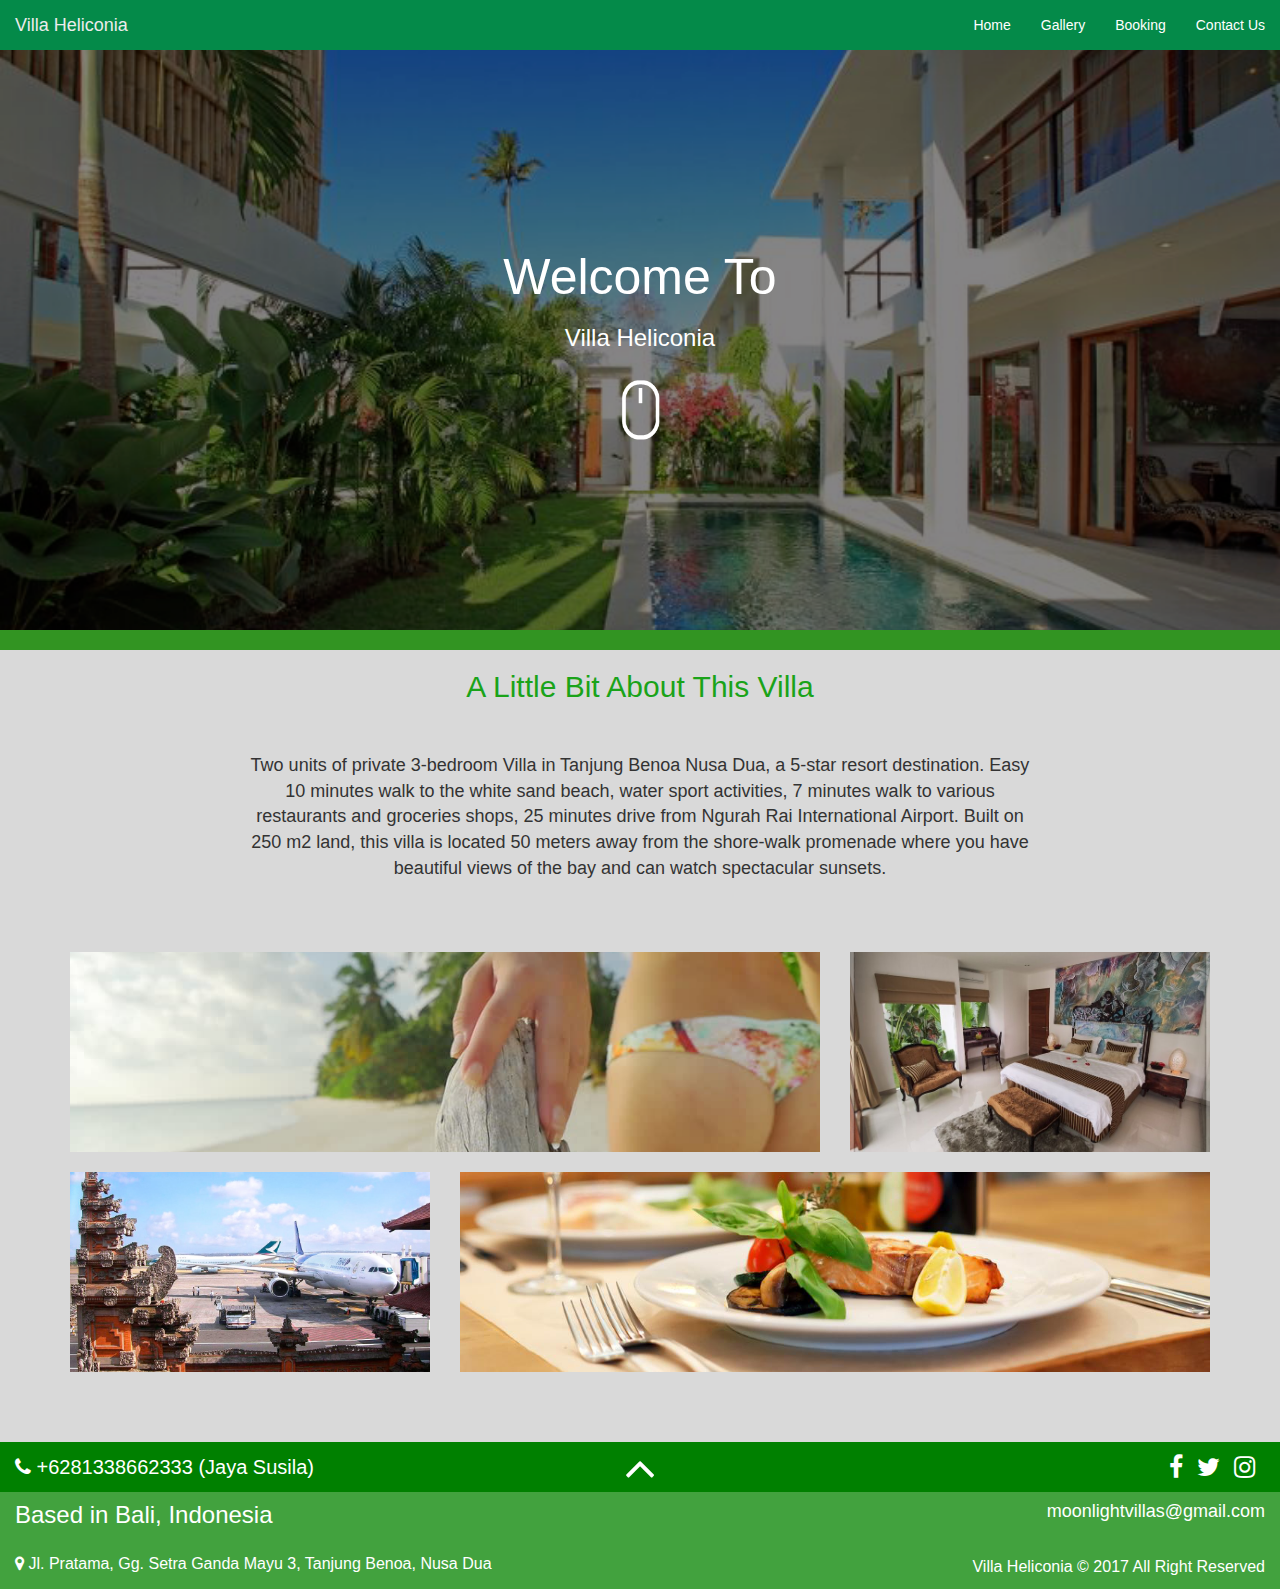
<file: index.html>
<!DOCTYPE html>
<html lang="en">
  <head>
    <meta charset="utf-8">
	<meta http-equiv="X-UA-Compatible" content="IE=edge">
	<meta name="viewport" content="width=device-width, initial-scale=1">
    <title>Untitled Document</title>
    <!-- Bootstrap -->
	<link href="css/bootstrap.css" rel="stylesheet">
	<link rel="stylesheet" href="css/style.css">
	<link rel="stylesheet" href="css/font-awesome.css">
	<link rel="stylesheet" href="css/font-awesome.min.css">
  </head>
  <body>
  
  	<header>
		<nav class="navbar navbar-default navbar-fixed-top">
				<div class="navbar-header">
				
					<button type="button" class="navbar-toggle" data-toggle="collapse" data-target="#menu">
						<span class="icon-bar"></span>
						<span class="icon-bar"></span>
						<span class="icon-bar"></span>
					</button>
				
					<a href="#" class="navbar-brand">Villa Heliconia</a>
				</div>
				
				<div class="collapse navbar-collapse" id="menu">
					<ul class="nav navbar-nav">
						<li><a href="#">Home</a></li>
						<li><a href="#">Gallery</a></li>
						<li><a href="#">Booking</a></li>
						<li><a href="#">Contact Us</a></li>
					</ul>
				</div>	
		</nav>
	</header>
	
	<div class="container-fluid header">
		<div class="row">
			<div class="col-md-12 header-desc">
				<h1>Welcome To</h1>
				<h3>Villa Heliconia</h3>
				<div class="scrolldown">
					<a href="#desc"><img src="image/mouse.gif"></a>
				</div>
			</div>
		</div>
	</div>
	
	<div class="container deskripsi" id="desc">
		<div class="row">
			<div class="col-md-12 text-desc">
				<h2>A Little Bit About This Villa</h2>
				<p>Two units of private 3-bedroom Villa in Tanjung Benoa Nusa Dua, a 5-star resort destination. Easy 10 minutes walk to the white sand beach, water sport activities, 7 minutes walk to various restaurants and groceries shops, 25 minutes drive from Ngurah Rai International Airport. 
				Built on 250 m2 land, this villa is located 50 meters away from the shore-walk promenade where you have beautiful views of the bay and can watch spectacular sunsets.</p>
			</div>
		</div>
		<div class="row">
			<div class="col-md-8 col-sm-8">
				<div class="white-sand">
					<div class="hover">
						<h3>Easy 10 minutes walk to the white sand beach</h3>
					</div>
				</div>
			</div>
			<div class="col-md-4 col-sm-4">
				<div class="room">
					<div class="hover">
						<h3>Two units of private 3-bedroom Villa</h3>
					</div>
				</div>
			</div>
			<div class="col-md-4 col-sm-4">
				<div class="airport">
					<div class="hover">
						<h3>25 minutes drive from Airport</h3>
					</div>
				</div>
			</div>
			<div class="col-md-8 col-sm-8">
				<div class="restaurant">
					<div class="hover">
						<h3>7 minutes walk to various restaurants and groceries shops</h3>
					</div>
				</div>
			</div>
		</div>
	</div>
 	
  	<div class="container-fluid footer">
  		<div class="row footer-atas">
  			<div class="col-md-4 text-left">
  				<div class="telpon">
  					<p><i class="fa fa-phone"></i> +6281338662333 (Jaya Susila)</p>
  				</div>
  			</div>
  			<div class="col-md-4 text-center">
  				<div class="panah">
  					<p><a href="#"><i class="fa fa-angle-up"></i></a></p>
  				</div>
  			</div>
  			<div class="col-md-4 text-right">
  				<div class="sosmed">
  					<ul>
  						<li><a href="#"><i class="fa fa-facebook"></i></a></li>
  						<li><a href="#"><i class="fa fa-twitter"></i></a></li>
  						<li><a href="#"><i class="fa fa-instagram"></i></a></li>
  					</ul>
  				</div>
  			</div>
  		</div>
  		<div class="row footer-bawah">
  			<div class="col-md-6 text-left">
  				<div class="alamat">
  					<h3>Based in Bali, Indonesia</h3>
  					<p><i class="fa fa-map-marker"></i> Jl. Pratama, Gg. Setra Ganda Mayu 3, Tanjung Benoa, Nusa Dua</p>
  				</div>
  			</div>
  			<div class="col-md-6 text-right">
  				<div class="email">
  					<h4>moonlightvillas@gmail.com</h4>
  					<p>Villa Heliconia © 2017 All Right Reserved</p>
  				</div>
  			</div>
  		</div>
  	</div>
  
  
	<!-- jQuery (necessary for Bootstrap's JavaScript plugins) --> 
	<script src="js/jquery-1.11.3.min.js"></script>
	<!-- Include all compiled plugins (below), or include individual files as needed --> 
	<script src="js/bootstrap.js"></script>
	<script src="js/smoothslider.js"></script>
  </body>
</html>
</file>
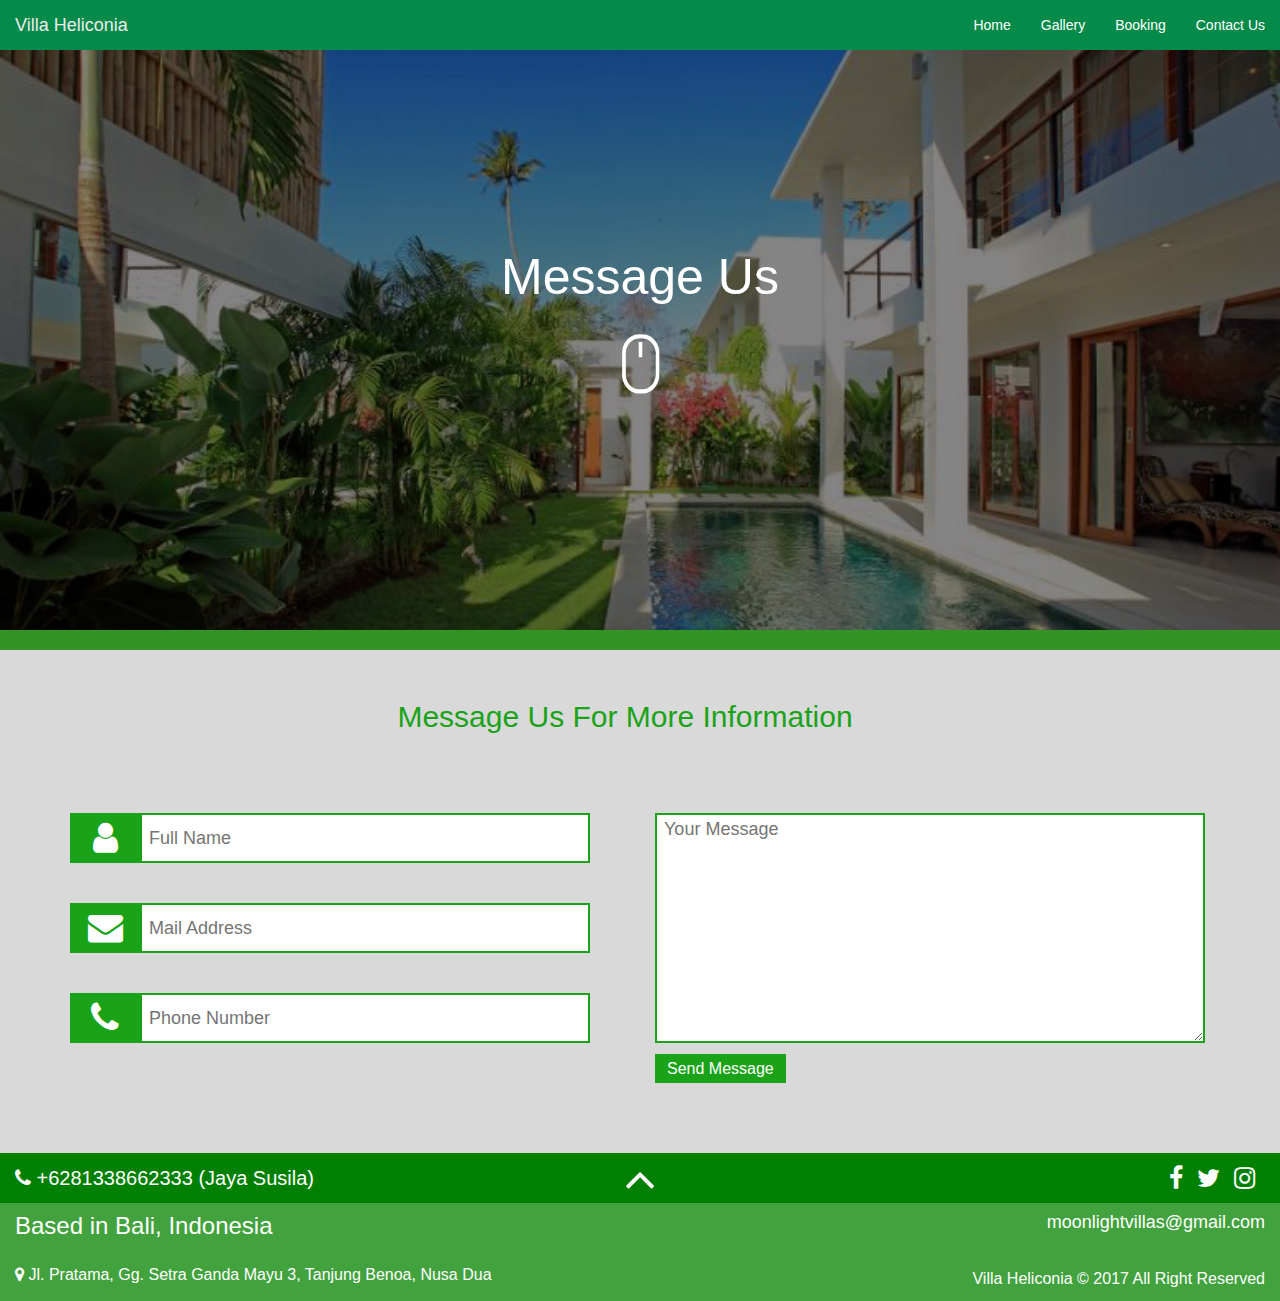
<file: contact us.html>
<!DOCTYPE html>
<html lang="en">
  <head>
    <meta charset="utf-8">
	<meta http-equiv="X-UA-Compatible" content="IE=edge">
	<meta name="viewport" content="width=device-width, initial-scale=1">
    <title>Untitled Document</title>
    <!-- Bootstrap -->
	<link href="css/bootstrap.css" rel="stylesheet">
	<link rel="stylesheet" href="css/contact.css">
	<link rel="stylesheet" href="css/font-awesome.css">
	<link rel="stylesheet" href="css/font-awesome.min.css">
  </head>
  <body>
  
  	<header>
		<nav class="navbar navbar-default navbar-fixed-top">
				<div class="navbar-header">
				
					<button type="button" class="navbar-toggle" data-toggle="collapse" data-target="#menu">
						<span class="icon-bar"></span>
						<span class="icon-bar"></span>
						<span class="icon-bar"></span>
					</button>
				
					<a href="#" class="navbar-brand">Villa Heliconia</a>
				</div>
				
				<div class="collapse navbar-collapse" id="menu">
					<ul class="nav navbar-nav">
						<li><a href="#">Home</a></li>
						<li><a href="#">Gallery</a></li>
						<li><a href="#">Booking</a></li>
						<li><a href="#">Contact Us</a></li>
					</ul>
				</div>	
		</nav>
	</header>
	
	<div class="container-fluid header">
		<div class="row">
			<div class="col-md-12 header-desc">
				<h1>Message Us</h1>
				<div class="scrolldown">
					<a href="#"><img src="image/mouse.gif"></a>
				</div>
			</div>
		</div>
	</div>
	
	<div class="container isi">
		<div class="row text-center col-md-12 judul">
			<h2>Message Us For More Information</h2>
		</div>
		<div class="row">
			<div class="col-md-6 form-pesan">
				<div class="bungkus-form">
					<div class="icon text-center">
						<i class="fa fa-user"></i>
					</div>
					<div class="input">
						<input type="text" placeholder=" Full Name">
					</div>
				</div>
				<div class="bungkus-form">
					<div class="icon text-center">
						<i class="fa fa-envelope"></i>
					</div>
					<div class="input">
						<input type="text" placeholder=" Mail Address">
					</div>
				</div>
				<div class="bungkus-form">
					<div class="icon text-center">
						<i class="fa fa-phone"></i>
					</div>
					<div class="input">
						<input type="text" placeholder=" Phone Number">
					</div>
				</div>
			</div>
			<div class="col-md-6 form-kirm">
				<div class="bungkus-kirim">
					<textarea placeholder=" Your Message"></textarea>
				</div>
				<div class="tombol">
					<a href="#">Send Message</a>
				</div>
			</div>
		</div>
	</div>
 	
  	<div class="container-fluid footer">
  		<div class="row footer-atas">
  			<div class="col-md-4 text-left">
  				<div class="telpon">
  					<p><i class="fa fa-phone"></i> +6281338662333 (Jaya Susila)</p>
  				</div>
  			</div>
  			<div class="col-md-4 text-center">
  				<div class="panah">
  					<p><a href="#"><i class="fa fa-angle-up"></i></a></p>
  				</div>
  			</div>
  			<div class="col-md-4 text-right">
  				<div class="sosmed">
  					<ul>
  						<li><a href="#"><i class="fa fa-facebook"></i></a></li>
  						<li><a href="#"><i class="fa fa-twitter"></i></a></li>
  						<li><a href="#"><i class="fa fa-instagram"></i></a></li>
  					</ul>
  				</div>
  			</div>
  		</div>
  		<div class="row footer-bawah">
  			<div class="col-md-6 text-left">
  				<div class="alamat">
  					<h3>Based in Bali, Indonesia</h3>
  					<p><i class="fa fa-map-marker"></i> Jl. Pratama, Gg. Setra Ganda Mayu 3, Tanjung Benoa, Nusa Dua</p>
  				</div>
  			</div>
  			<div class="col-md-6 text-right">
  				<div class="email">
  					<h4>moonlightvillas@gmail.com</h4>
  					<p>Villa Heliconia © 2017 All Right Reserved</p>
  				</div>
  			</div>
  		</div>
  	</div>
  
  
	<!-- jQuery (necessary for Bootstrap's JavaScript plugins) --> 
	<script src="js/jquery-1.11.3.min.js"></script>
	<!-- Include all compiled plugins (below), or include individual files as needed --> 
	<script src="js/bootstrap.js"></script>
	<script src="js/smoothslider.js"></script>
  </body>
</html>
</file>
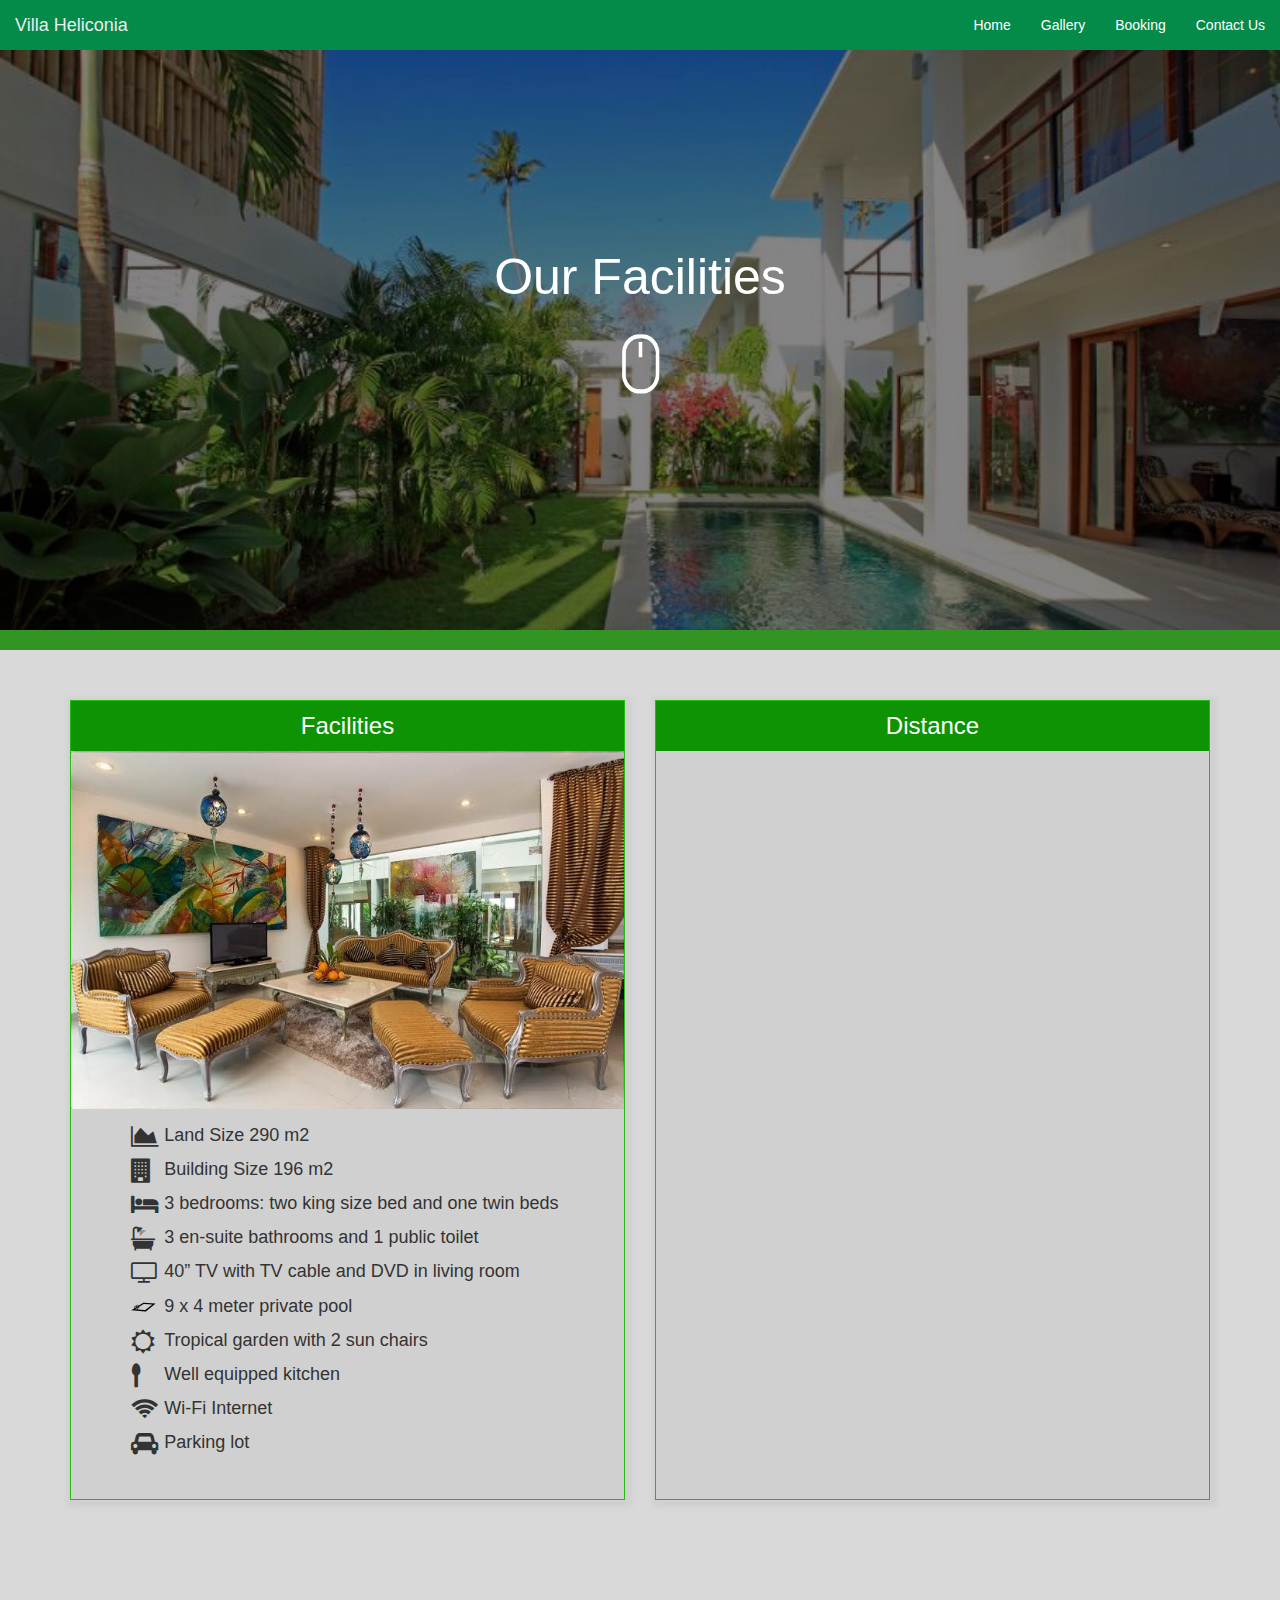
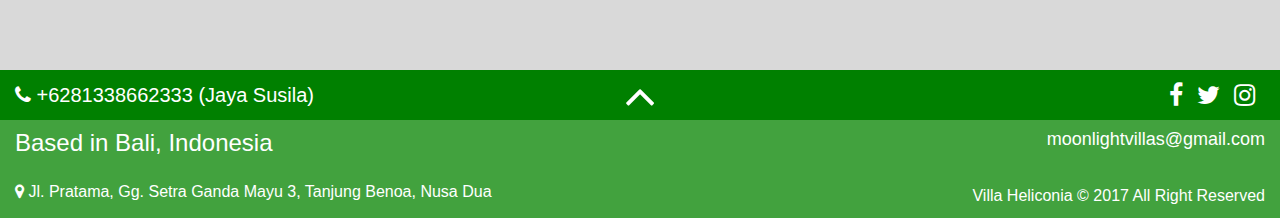
<file: facilities.html>
<!DOCTYPE html>
<html lang="en">
  <head>
    <meta charset="utf-8">
	<meta http-equiv="X-UA-Compatible" content="IE=edge">
	<meta name="viewport" content="width=device-width, initial-scale=1">
    <title>Untitled Document</title>
    <!-- Bootstrap -->
	<link href="css/bootstrap.css" rel="stylesheet">
	<link rel="stylesheet" href="css/style.css">
	<link rel="stylesheet" href="css/facilities.css">
	<link rel="stylesheet" href="css/font-awesome.css">
	<link rel="stylesheet" href="css/font-awesome.min.css">
  </head>
  <body>
  
  	<header>
		<nav class="navbar navbar-default navbar-fixed-top">
				<div class="navbar-header">
				
					<button type="button" class="navbar-toggle" data-toggle="collapse" data-target="#menu">
						<span class="icon-bar"></span>
						<span class="icon-bar"></span>
						<span class="icon-bar"></span>
					</button>
				
					<a href="#" class="navbar-brand">Villa Heliconia</a>
				</div>
				
				<div class="collapse navbar-collapse" id="menu">
					<ul class="nav navbar-nav">
						<li><a href="#">Home</a></li>
						<li><a href="#">Gallery</a></li>
						<li><a href="#">Booking</a></li>
						<li><a href="#">Contact Us</a></li>
					</ul>
				</div>	
		</nav>
	</header>
	
	<div class="container-fluid header">
		<div class="row">
			<div class="col-md-12 header-desc">
				<h1>Our Facilities</h1>
				<div class="scrolldown">
					<a href="#desc"><img src="image/mouse.gif"></a>
				</div>
			</div>
		</div>
	</div>
	
	<div class="container facilities">
		<div class="row">
			<div class="col-md-6">
				<div class="kotak">
					<div class="capt">
						<h3>Facilities</h3>
					</div>
					<img src="image/unnamed-3.jpg" class="img-responsive">
					<table>
						<tr>
							<td><i class="fa fa-area-chart"></i></td>
							<td>Land Size 290 m2</td>
						</tr>
						<tr>
							<td><i class="fa fa-building"></i></td>
							<td>Building Size 196 m2</td>
						</tr>
						<tr>
							<td><i class="fa fa-bed"></i></td>
							<td>3 bedrooms: two king size bed and one twin beds</td>
						</tr>
						<tr>
							<td><i class="fa fa-bath"></i></td>
							<td>3 en-suite bathrooms and 1 public toilet</td>
						</tr>
						<tr>
							<td><i class="fa fa-tv"></i></td>
							<td>40” TV with TV cable and DVD in living room</td>
						</tr>
						<tr>
							<td><img src="image/95943-200.png" class="pool"></td>
							<td>9 x 4 meter private pool</td>
						</tr>
						<tr>
							<td><i class="fa fa-sun-o"></i></td>
							<td>Tropical garden with 2 sun chairs</td>
						</tr>
						<tr>
							<td><i class="fa fa-spoon"></i></td>
							<td>Well equipped kitchen</td>
						</tr>
						<tr>
							<td><i class="fa fa-wifi"></i></td>
							<td>Wi-Fi Internet</td>
						</tr>
						<tr>
							<td><i class="fa fa-car"></i></td>
							<td>Parking lot</td>
						</tr>
					</table>
				</div>
			</div>
			<div class="col-md-6">
				<div class="kotak">
					<div class="capt">
						<h3>Distance</h3>
					</div>
				</div>
			</div>
		</div>
	</div>
	
 	
  	<div class="container-fluid footer">
  		<div class="row footer-atas">
  			<div class="col-md-4 text-left">
  				<div class="telpon">
  					<p><i class="fa fa-phone"></i> +6281338662333 (Jaya Susila)</p>
  				</div>
  			</div>
  			<div class="col-md-4 text-center">
  				<div class="panah">
  					<p><a href="#"><i class="fa fa-angle-up"></i></a></p>
  				</div>
  			</div>
  			<div class="col-md-4 text-right">
  				<div class="sosmed">
  					<ul>
  						<li><a href="#"><i class="fa fa-facebook"></i></a></li>
  						<li><a href="#"><i class="fa fa-twitter"></i></a></li>
  						<li><a href="#"><i class="fa fa-instagram"></i></a></li>
  					</ul>
  				</div>
  			</div>
  		</div>
  		<div class="row footer-bawah">
  			<div class="col-md-6 text-left">
  				<div class="alamat">
  					<h3>Based in Bali, Indonesia</h3>
  					<p><i class="fa fa-map-marker"></i> Jl. Pratama, Gg. Setra Ganda Mayu 3, Tanjung Benoa, Nusa Dua</p>
  				</div>
  			</div>
  			<div class="col-md-6 text-right">
  				<div class="email">
  					<h4>moonlightvillas@gmail.com</h4>
  					<p>Villa Heliconia © 2017 All Right Reserved</p>
  				</div>
  			</div>
  		</div>
  	</div>
  
  
	<!-- jQuery (necessary for Bootstrap's JavaScript plugins) --> 
	<script src="js/jquery-1.11.3.min.js"></script>
	<!-- Include all compiled plugins (below), or include individual files as needed --> 
	<script src="js/bootstrap.js"></script>
	<script src="js/smoothslider.js"></script>
  </body>
</html>
</file>
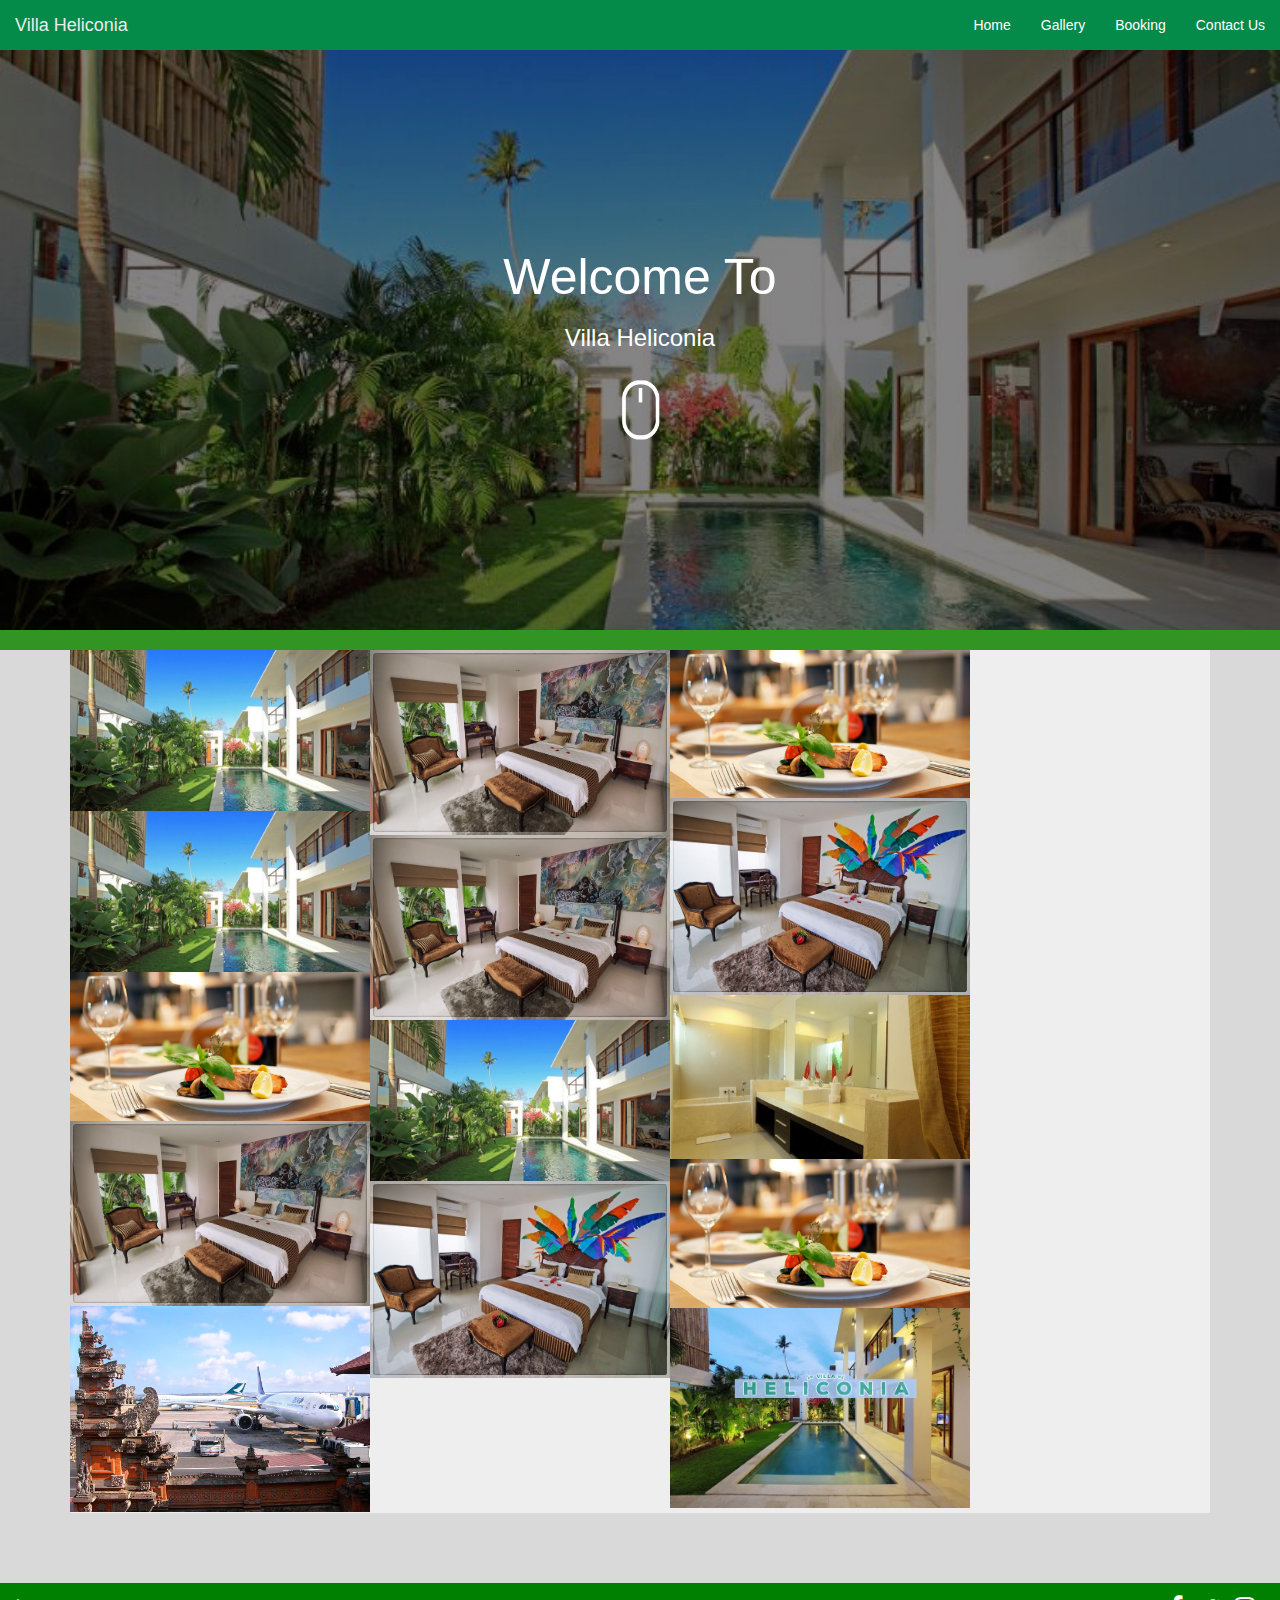
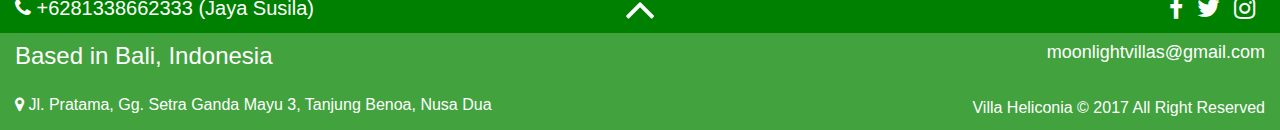
<file: gallery.html>
<!DOCTYPE html>
<html lang="en">
  <head>
    <meta charset="utf-8">
	<meta http-equiv="X-UA-Compatible" content="IE=edge">
	<meta name="viewport" content="width=device-width, initial-scale=1">
    <title>Untitled Document</title>
    <!-- Bootstrap -->
	<link href="css/bootstrap.css" rel="stylesheet">
	<link rel="stylesheet" href="css/style.css">
	<link rel="stylesheet" href="css/font-awesome.css">
	<link rel="stylesheet" href="css/font-awesome.min.css">
	<link rel="stylesheet" href="css/gallery.css">
	<link rel="stylesheet" href="css/grid.css">
  </head>
  <body>
  
  	<header>
		<nav class="navbar navbar-default navbar-fixed-top">
				<div class="navbar-header">
				
					<button type="button" class="navbar-toggle" data-toggle="collapse" data-target="#menu">
						<span class="icon-bar"></span>
						<span class="icon-bar"></span>
						<span class="icon-bar"></span>
					</button>
				
					<a href="#" class="navbar-brand">Villa Heliconia</a>
				</div>
				
				<div class="collapse navbar-collapse" id="menu">
					<ul class="nav navbar-nav">
						<li><a href="#">Home</a></li>
						<li><a href="#">Gallery</a></li>
						<li><a href="#">Booking</a></li>
						<li><a href="#">Contact Us</a></li>
					</ul>
				</div>	
		</nav>
	</header>
	
	<div class="container-fluid header">
		<div class="row">
			<div class="col-md-12 header-desc">
				<h1>Welcome To</h1>
				<h3>Villa Heliconia</h3>
				<div class="scrolldown">
					<a href="#desc"><img src="image/mouse.gif"></a>
				</div>
			</div>
		</div>
	</div>
	
	<div class="container gallery">
		<div class="row">
			<div class="col-md-12">
				<div class="grid">
  					<div class="grid-item">
  						<div class="gambar">
  							<img src="image/000538_32-2.jpg" alt="">
  						</div>
  					</div>
  					<div class="grid-item">
  						<div class="gambar">
  							<img src="image/001099_06-2.jpg" alt="">
  						</div>
  					</div>
  					<div class="grid-item">
  						<div class="gambar">
  							<img src="image/restaurant.jpeg" alt="">
  						</div>
  					</div>
  					<div class="grid-item">
  						<div class="gambar">
  							<img src="image/001099_08.jpg" alt="">
  						</div>
  					</div>
  					<div class="grid-item">
  						<div class="gambar">
  							<img src="image/000538_32-2.jpg" alt="">
  						</div>
  					</div>
  					<div class="grid-item">
  						<div class="gambar">
  							<img src="image/001099_06-2.jpg" alt="">
  						</div>
  					</div>
  					<div class="grid-item">
  						<div class="gambar">
  							<img src="image/restaurant.jpeg" alt="">
  						</div>
  					</div>
  					<div class="grid-item">
  						<div class="gambar">
  							<img src="image/001099_07-2.jpg" alt="">
  						</div>
  					</div>
  					<div class="grid-item">
  						<div class="gambar">
  							<img src="image/000538_32-2.jpg" alt="">
  						</div>
  					</div>
  					<div class="grid-item">
  						<div class="gambar">
  							<img src="image/001099_06-2.jpg" alt="">
  						</div>
  					</div>
  					<div class="grid-item">
  						<div class="gambar">
  							<img src="image/restaurant.jpeg" alt="">
  						</div>
  					</div>
  					<div class="grid-item">
  						<div class="gambar">
  							<img src="image/001099_08.jpg" alt="">
  						</div>
  					</div>
  					<div class="grid-item">
  						<div class="gambar">
  							<img src="image/3c3b7528dd8d3bc3fdafa58ecf82efd186b9025e-6f29c.jpg" alt="">
  						</div>
  					</div>
  					<div class="grid-item">
  						<div class="gambar">
  							<img src="image/000538_31-2_ed.jpg" alt="">
  						</div>
  					</div>
				</div>

			</div>
		</div>
	</div>
 	
  	<div class="container-fluid footer">
  		<div class="row footer-atas">
  			<div class="col-md-4 text-left">
  				<div class="telpon">
  					<p><i class="fa fa-phone"></i> +6281338662333 (Jaya Susila)</p>
  				</div>
  			</div>
  			<div class="col-md-4 text-center">
  				<div class="panah">
  					<p><a href="#"><i class="fa fa-angle-up"></i></a></p>
  				</div>
  			</div>
  			<div class="col-md-4 text-right">
  				<div class="sosmed">
  					<ul>
  						<li><a href="#"><i class="fa fa-facebook"></i></a></li>
  						<li><a href="#"><i class="fa fa-twitter"></i></a></li>
  						<li><a href="#"><i class="fa fa-instagram"></i></a></li>
  					</ul>
  				</div>
  			</div>
  		</div>
  		<div class="row footer-bawah">
  			<div class="col-md-6 text-left">
  				<div class="alamat">
  					<h3>Based in Bali, Indonesia</h3>
  					<p><i class="fa fa-map-marker"></i> Jl. Pratama, Gg. Setra Ganda Mayu 3, Tanjung Benoa, Nusa Dua</p>
  				</div>
  			</div>
  			<div class="col-md-6 text-right">
  				<div class="email">
  					<h4>moonlightvillas@gmail.com</h4>
  					<p>Villa Heliconia © 2017 All Right Reserved</p>
  				</div>
  			</div>
  		</div>
  	</div>
  
  
	<!-- jQuery (necessary for Bootstrap's JavaScript plugins) --> 
	<script src="js/jquery-1.11.3.min.js"></script>
	<!-- Include all compiled plugins (below), or include individual files as needed --> 
	<script src="js/bootstrap.js"></script>
	<script src="js/smoothslider.js"></script>
	<script src="js/masonry.pkgd.min.js"></script>
	
	<script>
	  
	// external js: masonry.pkgd.js

var $grid = $('.grid').masonry({
  columnWidth: '.grid-item',
  itemSelector: '.grid-item'
});  
	
	</script>
  </body>
</html>
</file>
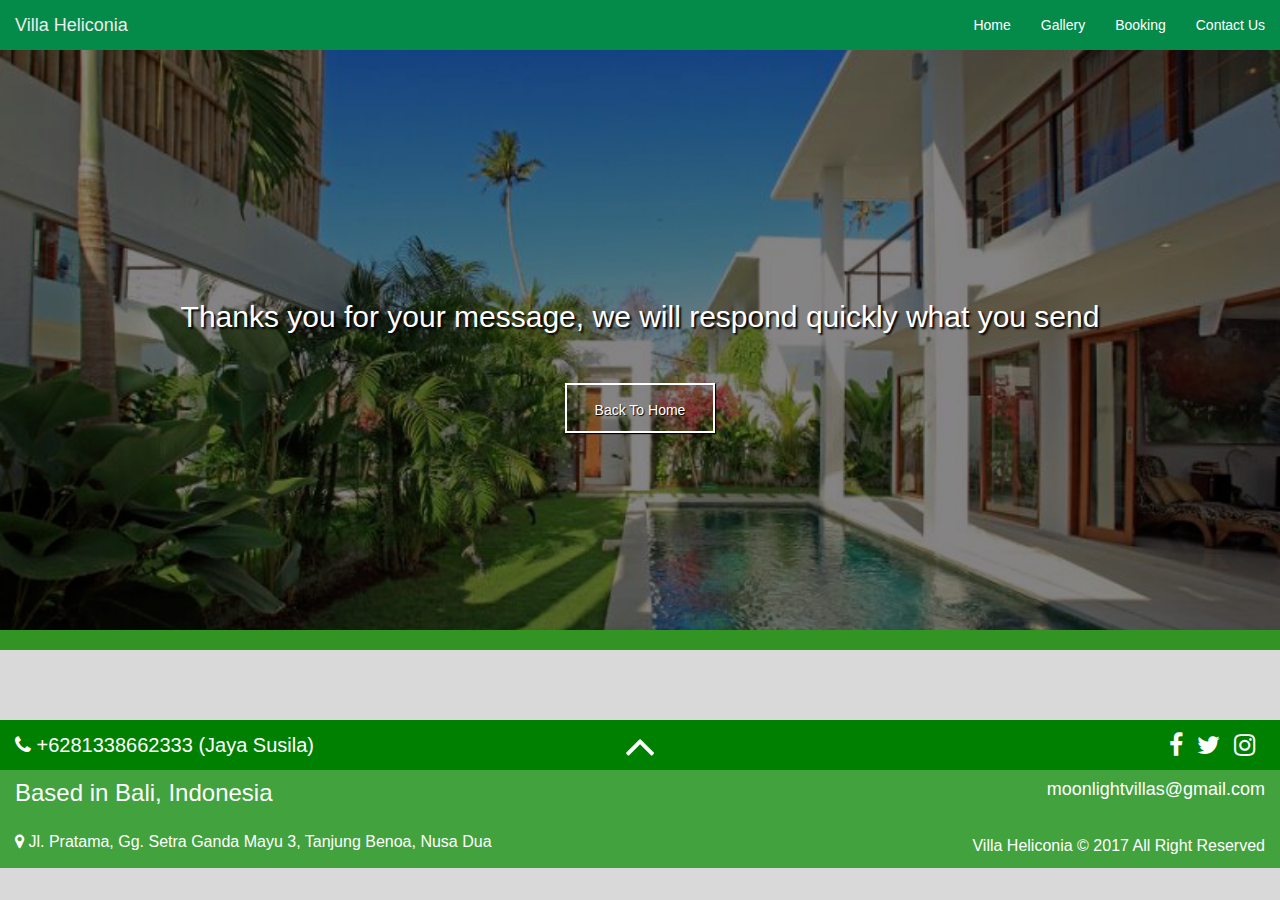
<file: thanks.html>
<!DOCTYPE html>
<html lang="en">
  <head>
    <meta charset="utf-8">
	<meta http-equiv="X-UA-Compatible" content="IE=edge">
	<meta name="viewport" content="width=device-width, initial-scale=1">
    <title>Untitled Document</title>
    <!-- Bootstrap -->
	<link href="css/bootstrap.css" rel="stylesheet">
	<link rel="stylesheet" href="css/style.css">
	<link rel="stylesheet" href="css/thanks.css">
	<link rel="stylesheet" href="css/font-awesome.css">
	<link rel="stylesheet" href="css/font-awesome.min.css">
  </head>
  <body>
  
  	<header>
		<nav class="navbar navbar-default navbar-fixed-top">
				<div class="navbar-header">
				
					<button type="button" class="navbar-toggle" data-toggle="collapse" data-target="#menu">
						<span class="icon-bar"></span>
						<span class="icon-bar"></span>
						<span class="icon-bar"></span>
					</button>
				
					<a href="#" class="navbar-brand">Villa Heliconia</a>
				</div>
				
				<div class="collapse navbar-collapse" id="menu">
					<ul class="nav navbar-nav">
						<li><a href="#">Home</a></li>
						<li><a href="#">Gallery</a></li>
						<li><a href="#">Booking</a></li>
						<li><a href="#">Contact Us</a></li>
					</ul>
				</div>	
		</nav>
	</header>
	
	<div class="container-fluid header">
		<div class="row">
			<div class="col-md-12 header-desc">
				<h3>Thanks you for your message, we will respond quickly what you send</h3>
				<div class="tombol">
					<a href="index.html">Back To Home</a>
				</div>
			</div>
		</div>
	</div>
	
 	
  	<div class="container-fluid footer">
  		<div class="row footer-atas">
  			<div class="col-md-4 text-left">
  				<div class="telpon">
  					<p><i class="fa fa-phone"></i> +6281338662333 (Jaya Susila)</p>
  				</div>
  			</div>
  			<div class="col-md-4 text-center">
  				<div class="panah">
  					<p><a href="#"><i class="fa fa-angle-up"></i></a></p>
  				</div>
  			</div>
  			<div class="col-md-4 text-right">
  				<div class="sosmed">
  					<ul>
  						<li><a href="#"><i class="fa fa-facebook"></i></a></li>
  						<li><a href="#"><i class="fa fa-twitter"></i></a></li>
  						<li><a href="#"><i class="fa fa-instagram"></i></a></li>
  					</ul>
  				</div>
  			</div>
  		</div>
  		<div class="row footer-bawah">
  			<div class="col-md-6 text-left">
  				<div class="alamat">
  					<h3>Based in Bali, Indonesia</h3>
  					<p><i class="fa fa-map-marker"></i> Jl. Pratama, Gg. Setra Ganda Mayu 3, Tanjung Benoa, Nusa Dua</p>
  				</div>
  			</div>
  			<div class="col-md-6 text-right">
  				<div class="email">
  					<h4>moonlightvillas@gmail.com</h4>
  					<p>Villa Heliconia © 2017 All Right Reserved</p>
  				</div>
  			</div>
  		</div>
  	</div>
  
  
	<!-- jQuery (necessary for Bootstrap's JavaScript plugins) --> 
	<script src="js/jquery-1.11.3.min.js"></script>
	<!-- Include all compiled plugins (below), or include individual files as needed --> 
	<script src="js/bootstrap.js"></script>
	<script src="js/smoothslider.js"></script>
  </body>
</html>
</file>
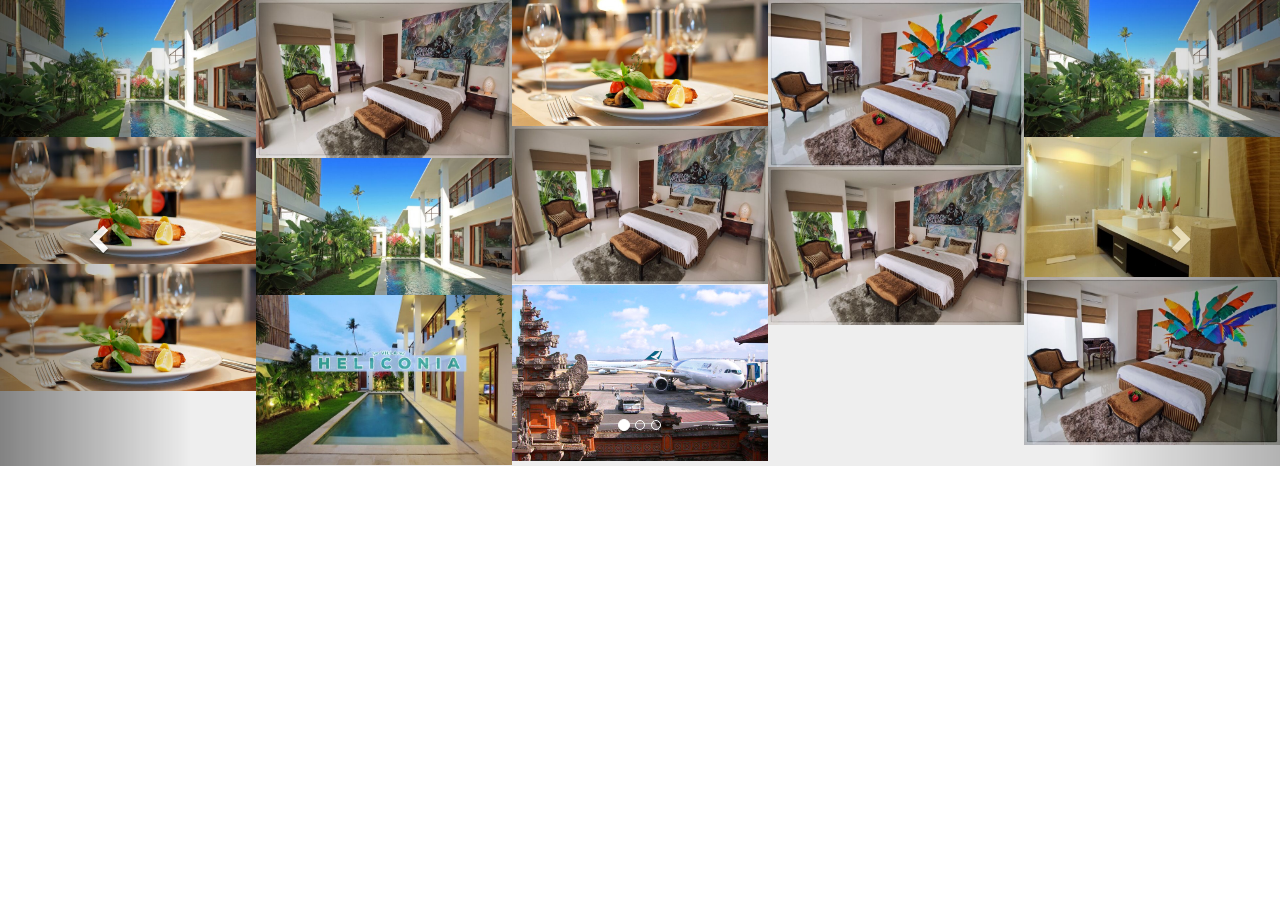
<file: project grid/carousel grid.html>
<!doctype html>
<html>
<head>
<meta charset="utf-8">
<title>Untitled Document</title>
<link rel="stylesheet" href="css/bootstrap.css">
<link rel="stylesheet" href="grid.css">
</head>

<body>
<div id="myCarousel" class="carousel slide" data-ride="carousel">
  <!-- Indicators -->
  <ol class="carousel-indicators">
    <li data-target="#myCarousel" data-slide-to="0" class="active"></li>
    <li data-target="#myCarousel" data-slide-to="1"></li>
    <li data-target="#myCarousel" data-slide-to="2"></li>
  </ol>

  <!-- Wrapper for slides -->
  <div class="carousel-inner">
    <div class="item active">
      <div class="bungkus">
		  <div class="grid-item">
			<div class="gambar">
				<img src="image/000538_32-2.jpg" alt="">
			</div>
		  </div>
		  <div class="grid-item">
			<div class="gambar">
				<img src="image/001099_06-2.jpg" alt="">
			</div>
		  </div>
		  <div class="grid-item">
			<div class="gambar">
				<img src="image/restaurant.jpeg" alt="">
			</div>
		  </div>
		  <div class="grid-item">
			<div class="gambar">
				<img src="image/001099_08.jpg" alt="">
			</div>
		  </div>
		  <div class="grid-item">
			<div class="gambar">
				<img src="image/000538_32-2.jpg" alt="">
			</div>
		  </div>
		  <div class="grid-item">
			<div class="gambar">
				<img src="image/001099_06-2.jpg" alt="">
			</div>
		  </div>
		  <div class="grid-item">
			<div class="gambar">
				<img src="image/restaurant.jpeg" alt="">
			</div>
		  </div>
		  <div class="grid-item">
			<div class="gambar">
				<img src="image/001099_07-2.jpg" alt="">
			</div>
		  </div>
		  <div class="grid-item">
			<div class="gambar">
				<img src="image/000538_32-2.jpg" alt="">
			</div>
		  </div>
		  <div class="grid-item">
			<div class="gambar">
				<img src="image/001099_06-2.jpg" alt="">
			</div>
		  </div>
		  <div class="grid-item">
			<div class="gambar">
				<img src="image/restaurant.jpeg" alt="">
			</div>
		  </div>
		  <div class="grid-item">
			<div class="gambar">
				<img src="image/001099_08.jpg" alt="">
			</div>
		  </div>
		  <div class="grid-item">
			<div class="gambar">
				<img src="image/3c3b7528dd8d3bc3fdafa58ecf82efd186b9025e-6f29c.jpg" alt="">
			</div>
		  </div>
		  <div class="grid-item">
			<div class="gambar">
				<img src="image/000538_31-2_ed.jpg" alt="">
			</div>
		  </div>
		</div>

    </div>

    <div class="item">
    	<img src="image/000538_32-2.jpg" alt="">     
    </div>

    <div class="item">
      <div class="bungkus">
		  <div class="grid-item">
			<div class="gambar">
				<img src="image/000538_32-2.jpg" alt="">
			</div>
		  </div>
		  <div class="grid-item">
			<div class="gambar">
				<img src="image/001099_06-2.jpg" alt="">
			</div>
		  </div>
		  <div class="grid-item">
			<div class="gambar">
				<img src="image/restaurant.jpeg" alt="">
			</div>
		  </div>
		  <div class="grid-item">
			<div class="gambar">
				<img src="image/001099_08.jpg" alt="">
			</div>
		  </div>
		  <div class="grid-item">
			<div class="gambar">
				<img src="image/000538_32-2.jpg" alt="">
			</div>
		  </div>
		  <div class="grid-item">
			<div class="gambar">
				<img src="image/001099_06-2.jpg" alt="">
			</div>
		  </div>
		  <div class="grid-item">
			<div class="gambar">
				<img src="image/restaurant.jpeg" alt="">
			</div>
		  </div>
		  <div class="grid-item">
			<div class="gambar">
				<img src="image/001099_07-2.jpg" alt="">
			</div>
		  </div>
		  <div class="grid-item">
			<div class="gambar">
				<img src="image/000538_32-2.jpg" alt="">
			</div>
		  </div>
		  <div class="grid-item">
			<div class="gambar">
				<img src="image/001099_06-2.jpg" alt="">
			</div>
		  </div>
		  <div class="grid-item">
			<div class="gambar">
				<img src="image/restaurant.jpeg" alt="">
			</div>
		  </div>
		  <div class="grid-item">
			<div class="gambar">
				<img src="image/001099_08.jpg" alt="">
			</div>
		  </div>
		  <div class="grid-item">
			<div class="gambar">
				<img src="image/3c3b7528dd8d3bc3fdafa58ecf82efd186b9025e-6f29c.jpg" alt="">
			</div>
		  </div>
		  <div class="grid-item">
			<div class="gambar">
				<img src="image/000538_31-2_ed.jpg" alt="">
			</div>
		  </div>
		</div>

    </div>
  </div>

  <!-- Left and right controls -->
  <a class="left carousel-control" href="#myCarousel" data-slide="prev">
    <span class="glyphicon glyphicon-chevron-left"></span>
    <span class="sr-only">Previous</span>
  </a>
  <a class="right carousel-control" href="#myCarousel" data-slide="next">
    <span class="glyphicon glyphicon-chevron-right"></span>
    <span class="sr-only">Next</span>
  </a>
</div>

<script src="jquery.min.js"></script>
<script src="js/bootstrap.js"></script>
<script src="masonry.pkgd.min.js"></script>
<script>
// external js: masonry.pkgd.js

var $grid = $('.bungkus').masonry({
  columnWidth: '.grid-item',
  itemSelector: '.grid-item'
});
</script>
<script>
	$(function() {
    $(".rslides").responsiveSlides();
  });
</script>
</body>
</html>
</file>
<file: css/style.css>
@charset "utf-8";
/* CSS Document */

body
{
	background: #D9D9D9;
}

/*Navbar Header*/
.nav
{
	float: right;
}

.navbar
{
	border: none;
}

.navbar-default
{
	background: rgba(4,138,73,1.00);
}

#menu ul li a
{
	color: white;
	transition: 0.2s ease;
}

#menu ul li a:hover
{
	background: #31B82B;
	border-bottom: 2px solid #FFFFFF;
}


.navbar-brand
{
	color: #ECECEC!important;
}

/*Header*/
.header
{
	height: 600px;
	background:url(../image/000538_32-2.png);
	background-position: center center;
	background-size: cover;
	margin-top: 50px;
	border-bottom: 20px solid #329422;
}

.header-desc
{
	text-align: center;
	color: white;
}

.header-desc h1
{
	margin-top: 200px;
	color: white;
	font-size: 50px;
}

.scrolldown
{
	width: 70px;
	height: 100px;
	margin: auto;
	overflow: hidden;
}

.scrolldown a
{
	width: 100%;
	height: 100%;
	float: left;
}

.scrolldown a img
{
	width: 200px;
	margin-left: -55px;
}

/*Description*/

.deskripsi
{
	height: auto;
	background: #D9D9D9;
}

.text-desc
{
	text-align: center;
}

.text-desc h2
{
	color: #1AA319;
}

.text-desc p
{
	max-width: 800px;
	margin: auto;
	text-align: center;
	font-size: 18px;
	margin-top: 50px;
	margin-bottom: 50px;
}

.restaurant
{
	width: 100%;
	height: 200px;
	background: url(../image/restaurant.jpeg);
	background-size: cover;
	background-position: center bottom;
	margin-top: 20px;
	position: relative;
	overflow: hidden;
}

.white-sand
{
	width: 100%;
	height: 200px;
	background: url(../image/9.jpg);
	background-size: cover;
	background-position: center center;
	margin-top: 20px;
	position: relative;
	overflow: hidden;
}

.airport
{
	width: 100%;
	height: 200px;
	background: url(../image/3c3b7528dd8d3bc3fdafa58ecf82efd186b9025e-6f29c.jpg);
	background-size: cover;
	background-position: center center;
	margin-top: 20px;
	position: relative;
	overflow: hidden;
}

.room
{
	width: 100%;
	height: 200px;
	background: url(../image/001099_06-2.jpg);
	background-size: cover;
	background-position: center center;
	margin-top: 20px;
	position: relative;
	overflow: hidden;
}

.hover
{
	width: 100%;
	height: 100%;
	background: rgba(0,0,0,0.74);
	text-align: center;
	color: whitesmoke;
	margin-top: -200px;
	position: absolute;
	transition: 0.5s ease;
	opacity: 0;
}

.hover h3
{
	line-height: 150px;
	font-weight: lighter;
	font-size: 18px;
}

.white-sand:hover .hover
{
	margin-top: 0px;
	opacity: 1;
}

.airport:hover .hover
{
	margin-top: 0px;
	opacity: 1;
}

.restaurant:hover .hover
{
	margin-top: 0px;
	opacity: 1;
}

.room:hover .hover
{
	margin-top: 0px;
	opacity: 1;
}

/*footer*/
.footer{
	height: auto;
	width: 100%;
	margin-top: 70px;
}
.footer-atas{
	background: green;
	height: auto;
}
.footer-bawah{
	background:#42A23E;
	height: auto;
}
.telpon{
	height: 50px;
	width: 100%;
}
.telpon p{
	color: #fff;
	font-size: 20px;
	line-height: 50px;
	
}
.panah{
	width: 100%;
	height: 50px;
}
.panah p a{
	color: #fff;
	font-size: 50px;
	line-height: 50px;
	text-align: center;
	transition: 1s ease-in-out;
}
.panah p a:hover{
	color: #2FB2C7;
}
.sosmed{
	width: 100%;
	height: 50px;
}
.sosmed ul li{
	display: inline-block;
	margin-right: 10px;
	line-height: 50px;
}
.sosmed ul li a{
	color: #fff;
	font-size: 25px;
	transition: 1s ease-in-out;
}
.sosmed ul li a:hover{
	color: #2FB2C7;
}
.alamat h3{
	margin-top: 10px;
	color: #fff;
}
.alamat p{
	margin-top: 25px;
	color: #fff;
	font-size: 16px;
}
.email h4{
	margin-top: 10px;
	color: #fff;
}
.email p{
	margin-top: 35px;
	color: #fff;
	font-size: 16px;	
}

@media (max-width: 844px)
{
	.nav
	{
		float: none;
	}
	
	span
	{
		background: white !important;
	}
}
</file>
<file: css/contact.css>
@charset "utf-8";
/* CSS Document */

body
{
	background: #D9D9D9;
}

/*Navbar Header*/
.nav
{
	float: right;
}

.navbar
{
	border: none;
}

.navbar-default
{
	background: rgba(4,138,73,1.00);
}

#menu ul li a
{
	color: white;
	transition: 0.2s ease;
}

#menu ul li a:hover
{
	background: #31B82B;
	border-bottom: 2px solid #FFFFFF;
}


.navbar-brand
{
	color: #ECECEC!important;
}

/*Header*/
.header
{
	height: 600px;
	background:url(../image/000538_32-2.png);
	background-position: center center;
	background-size: cover;
	margin-top: 50px;
	border-bottom: 20px solid #329422;
}

.header-desc
{
	text-align: center;
	color: white;
}

.header-desc h1
{
	margin-top: 200px;
	color: white;
	font-size: 50px;
}

.scrolldown
{
	width: 70px;
	height: 100px;
	margin: auto;
	overflow: hidden;
}

.scrolldown a
{
	width: 100%;
	height: 100%;
	float: left;
}

.scrolldown a img
{
	width: 200px;
	margin-left: -55px;
}

/*isi*/
.isi{
	height: auto;
}
.judul h2{
	color: rgb(26, 163, 25);
	margin-top: 50px;
}

.form-pesan{
	height: auto;
	margin-top: 70px;
}
.bungkus-form{	
	height: auto;
	margin-bottom: 40px;
}
.icon{
	width: 70px;
	height: 50px;
	float: left;
	background: rgb(26, 163, 25);
}
.icon i{
	font-size: 35px;
	line-height: 50px;
	color: #fff;
}
.input{
	height: 50px;
}
.input input[type=text]{
	width: 450px;
	border: 2px solid rgb(26, 163, 25);
	height: 50px;
	font-size: 18px;
}

.form-kirm{
	margin-top: 70px;
}
.bungkus-kirim textarea{
	min-width: 550px;
	max-width: 550px;
	min-height: 230px;
	border: 2px solid rgb(26, 163, 25);
	font-size: 18px;
}
.tombol{
	margin-top: 10px;
}
.tombol a{
	color: #fff;
	padding: 6px 12px;
	font-size: 16px;
	background: rgb(26, 163, 25);
	text-decoration: none;
	transition: 0.5s ease-in-out;
}
.tombol a:hover{
	background: #31B82B;
}
/*footer*/
.footer{
	height: auto;
	width: 100%;
	margin-top: 70px;
}
.footer-atas{
	background: green;
	height: auto;
}
.footer-bawah{
	background:#42A23E;
	height: auto;
}
.telpon{
	height: 50px;
	width: 100%;
}
.telpon p{
	color: #fff;
	font-size: 20px;
	line-height: 50px;
	
}
.panah{
	width: 100%;
	height: 50px;
}
.panah p a{
	color: #fff;
	font-size: 50px;
	line-height: 50px;
	text-align: center;
	transition: 1s ease-in-out;
}
.panah p a:hover{
	color: #2FB2C7;
}
.sosmed{
	width: 100%;
	height: 50px;
}
.sosmed ul li{
	display: inline-block;
	margin-right: 10px;
	line-height: 50px;
}
.sosmed ul li a{
	color: #fff;
	font-size: 25px;
	transition: 1s ease-in-out;
}
.sosmed ul li a:hover{
	color: #2FB2C7;
}
.alamat h3{
	margin-top: 10px;
	color: #fff;
}
.alamat p{
	margin-top: 25px;
	color: #fff;
	font-size: 16px;
}
.email h4{
	margin-top: 10px;
	color: #fff;
}
.email p{
	margin-top: 35px;
	color: #fff;
	font-size: 16px;	
}
</file>
<file: css/facilities.css>
@charset "utf-8";
/* CSS Document */

/*Facilities*/

h3
{
	margin: 0;
}

.facilities
{
	height: 900px;
	margin-top: 50px;
}

.kotak
{
	width: 100%;
	height: 800px;
	border: 1px solid #21BC0F;
	background: #D0D0D0;
	box-shadow: 2px 2px 5px 5px #D0D0D0;
}

.capt
{
	width: 100%;
	height: 50px;
	background: #0E9304;
	text-align: center;
	color: white;
}

.capt h3
{
	line-height: 50px;
}

.kotak table
{
	width: 80%;
	margin: auto;
	margin-top: 10px;
	font-size: 18px;
}

.kotak table i
{
	font-size: 24px;
	margin: 5px;
}

.pool
{
	width: 25px;
	height: 25px;
	margin: 5px;
}

table.distance tr td
{
	padding: 10px;
}

@media (max-width: 1090px)
{
	.facilities
	{
		margin-top: 50px;
		height: 1700px;
	}
	
	.road
	{
		width: 100%;
	}
}
</file>
<file: css/gallery.css>
@charset "utf-8";
/* CSS Document */

.gallery
{
	height: auto;
}

.grid
{
	width: 100%;
	height: auto;
}
</file>
<file: css/grid.css>
* { 
	box-sizing: border-box; 
	margin: 0 auto;
	padding: 0px;
}

body { font-family: sans-serif; }

/* ---- grid ---- */

.grid {
  background: #EEE;
  max-width: 1200px;
}

/* clearfix */
.grid:after {
  content: '';
  display: block;
  clear: both;
}

/* ---- grid-item ---- */


.grid-item--width2 { width: 320px; }
.grid-item--width3 { width: 480px; }
.grid-item--width4 { width: 640px; }

.grid-item--height2 { height: 200px; }
.grid-item--height3 { height: 260px; }
.grid-item--height4 { height: 360px; }

.gambar img{
	width: 300px;
}
</file>
<file: css/thanks.css>
@charset "utf-8";
/* CSS Document */

.header-desc h3
{
	margin-top: 250px;
	font-size: 30px;
	text-shadow: 2px 2px 2px black;
}

.tombol
{
	width: 150px;
	height: 50px;
	margin: auto;
	margin-top: 50px;
}

.tombol a
{
	width: 100%;
	height: 100%;
	float: left;
	text-align: center;
	line-height: 50px;
	text-decoration: none;
	color: white;
	border: 2px solid white;
	transition: 0.2s ease;
	text-shadow: 1px 1px 1px black;
	box-shadow: 1px 1px 1px black;
}

.tombol a:hover
{
	color: #31B82B;
	border: 2px solid #31B82B;
}
</file>
<file: project grid/grid.css>
* { 
	box-sizing: border-box; 
	margin: 0 auto;
	padding: 0px;
}

body { font-family: sans-serif; }

/* ---- grid ---- */

.bungkus {
  background: #EEE;
  max-width: 100%;
}
.grid-item{
	width: 20%;
}
/* clearfix */
.bungkus:after {
  content: '';
  display: block;
  clear: both;
}

/* ---- grid-item ---- */


.grid-item--width2 { width: 320px; }
.grid-item--width3 { width: 480px; }
.grid-item--width4 { width: 640px; }

.grid-item--height2 { height: 200px; }
.grid-item--height3 { height: 260px; }
.grid-item--height4 { height: 360px; }

.gambar img{
	width: 100%;
	
}
</file>
